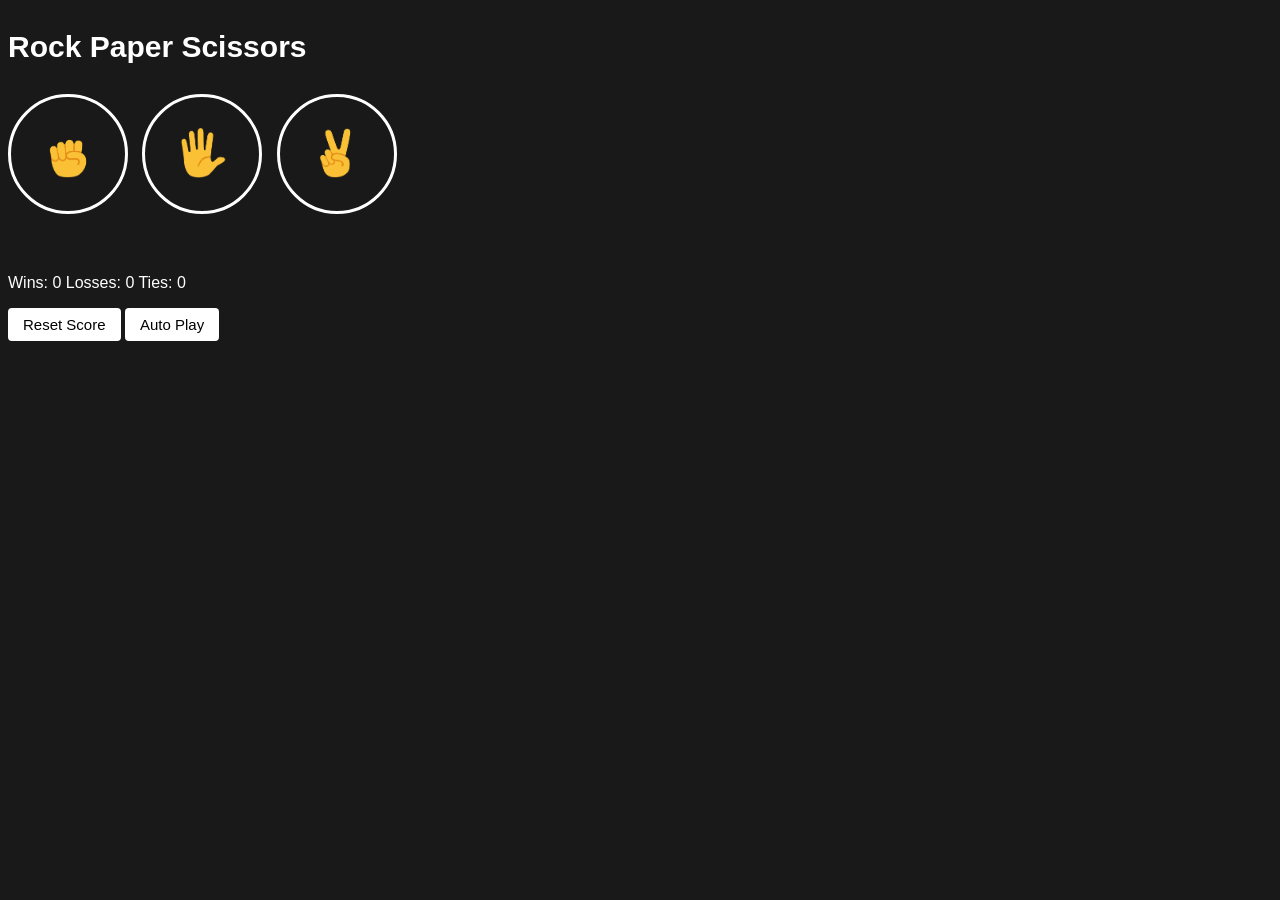
<file: index.html>
<!DOCTYPE html>
<html>
  <head>
    <title>Rock Paper Scissors </title>
   <link rel="stylesheet" href="styles/12-rock-paper-scissors.css">
  </head>
  <body>
    <p class="title">Rock Paper Scissors</p>
    <button class="move-button js-rock-button">
    <img src="images/rock-emoji.png" class="move-icon">
    </button> 

    <button class="move-button js-paper-button">
     <img src="images/paper-emoji.png" class="move-icon">
    </button>

    <button class="move-button js-scissors-button">
     <img src="images/scissors-emoji.png" class="move-icon">
    </button>
    <p class="js-result result"></p>
    <p class="js-moves"></p>
    <p class="js-score score"></p>

    <button class="reset-score-button js-reset-score-button">Reset Score</button>
    <button class="auto-play-button js-autoplay-button">Auto Play</button>
    <p class="js-request-message request-message"></p>

    
    <script src="scripts/12-rock-paper-scissors.js"></script>
  </body>
</html>
</file>
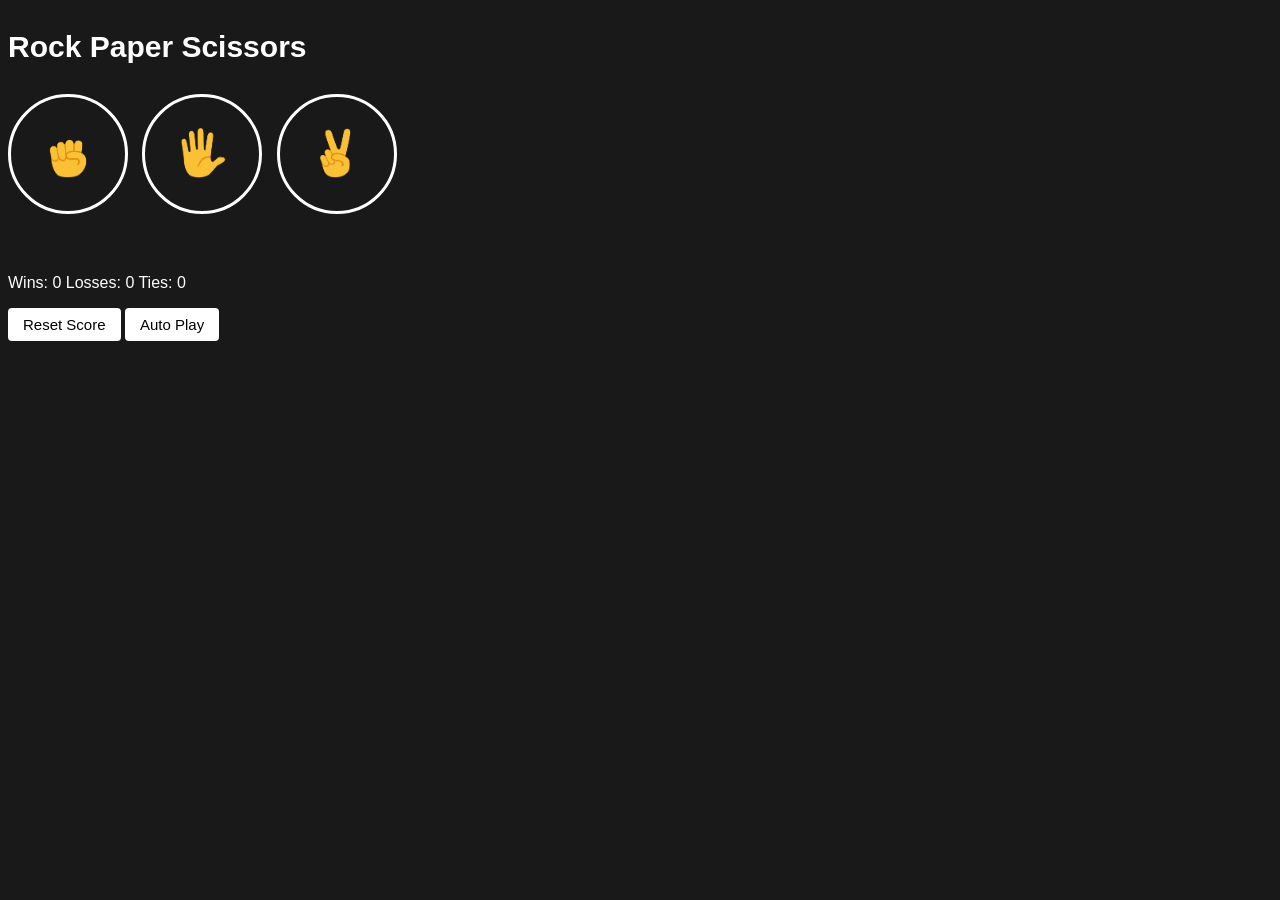
<file: 12-rock-paper-scissors.html>
<!DOCTYPE html>
<html>
  <head>
    <title>Rock Paper Scissors </title>
   <link rel="stylesheet" href="styles/12-rock-paper-scissors.css">
  </head>
  <body>
    <p class="title">Rock Paper Scissors</p>
    <button class="move-button js-rock-button">
    <img src="images/rock-emoji.png" class="move-icon">
    </button> 

    <button class="move-button js-paper-button">
     <img src="images/paper-emoji.png" class="move-icon">
    </button>

    <button class="move-button js-scissors-button">
     <img src="images/scissors-emoji.png" class="move-icon">
    </button>
    <p class="js-result result"></p>
    <p class="js-moves"></p>
    <p class="js-score score"></p>

    <button class="reset-score-button js-reset-score-button">Reset Score</button>
    <button class="auto-play-button js-autoplay-button">Auto Play</button>
    <p class="js-request-message request-message"></p>

    
    <script src="scripts/12-rock-paper-scissors.js"></script>
  </body>
</html>
</file>
<file: styles/12-rock-paper-scissors.css>
body {
  background-color: rgb(25, 25, 25);
  color: white;
  font-family: Arial;
}

.title {
  font-size: 30px;
  font-weight: bold;
}

.move-icon {
  height: 50px;
}

.move-button {
  background-color: transparent;
  border: 3px solid white;
  width: 120px;
  height: 120px;
  border-radius: 60px;
  margin-right: 10px;
  cursor: pointer;
}

.move-button:hover {
  background-color: rgba(255, 255, 255, 0.1);  /* subtle hover effect */
}

.result {
  font-weight: bold;
  font-size: 25px;
  margin-top: 50px;
}

.score {
  margin-top: 60px;
}

/* ✅ Both buttons share the same style */
.reset-score-button,
.auto-play-button {
  background-color: white;
  border: none;
  font-size: 15px;
  padding: 8px 15px;
  cursor: pointer;
  border-radius: 4px;        /* adds rounded corners */
}

.reset-score-button:hover,
.auto-play-button:hover {
  background-color: #e0e0e0;  /* hover effect */
}

/* ✅ The message container – text only, no button styles */
.request-message {
  margin-top: 15px;          /* space above the message */
  font-size: 16px;
  color: #ffcc00;            /* yellow text to stand out on dark bg */
}

/* ✅ Style for Yes/No buttons INSIDE the message */
.request-message button {
  background-color: white;
  border: none;
  padding: 5px 15px;
  margin-left: 10px;
  border-radius: 4px;
  cursor: pointer;
  font-size: 14px;
}

.request-message .js-yes-button:hover {
  background-color: #ffcccc;  /* light red on hover */
}

.request-message .js-no-button:hover {
  background-color: #cccccc;  /* light grey on hover */
}
</file>
